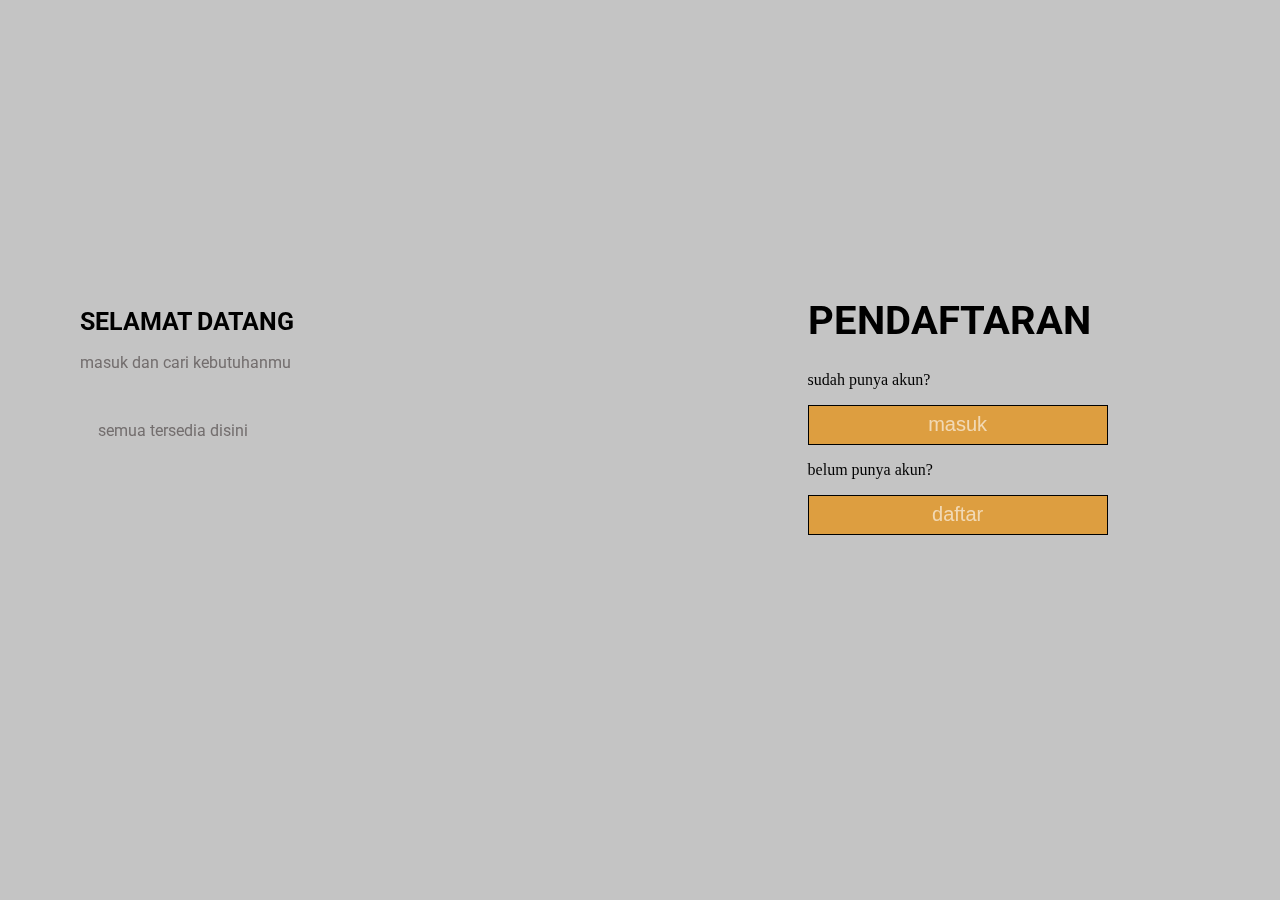
<file: otoOlshop/pendaftaran/index.html>
<!doctype html>
<html lang="en">
  <head>
  <title>PENDAFTARAN</title>
  <link rel="stylesheet" type="text/css" href="style.css">
  
  <!-- font-->
<style>
@import url('https://fonts.googleapis.com/css2?family=Roboto:wght@500&display=swap');
</style> 

 <style>
@import url('https://fonts.googleapis.com/css2?family=Roboto:wght@400;500&display=swap');
</style> 

  </head>
  <body>
    <div class="kiri">
      <h1>SELAMAT DATANG</h1>
      <p>masuk dan cari kebutuhanmu</p>
    </div> 

    <div class="teks">
      <p>semua tersedia disini</p>
    </div>

    <div class="kanan">
      <h1>PENDAFTARAN</h1>
      <p>sudah punya akun?</p>
      <button><a href="">masuk</a></button>
      <p>belum punya akun?</p>
      <button><a href="">daftar</a></button>
    </div>

   <!-- <div class="footer">
      <p>butuh bantuan? hubungi kami</p>
    </div>
  -->
  
  </body>
</html>
</file>
<file: otoOlshop/pendaftaran/style.css>
body{
	background-color: #C4C4C4;
}

.kiri {
	float: right;
	width: 90%;
}

.kiri h1{
	font-family: 'Roboto', sans-serif;
	font-size: 25px;
	margin-top: 10px;
	/*position:fixed; left:80px; top:10%;*/
}

.kiri p{
    font-family: 'Roboto', sans-serif;
    color: #736E6E;
}

.kiri {
	position:fixed; left:80px; top:33%; 
}

.kanan {
	float: right;
	width: 33%;
	position:fixed; right:50px; top:30%; 
}

.kanan h1{
	font-family: 'Roboto', sans-serif;
	font-size: 40px;
}

.kanan button{
	background-color: #DD9E40;
	text-decoration: none;
	border: 1px solid black;
	width: 300px;
	height: 40px;
	cursor: pointer;
	font-size: 20px;
}

.kanan button a{
	text-decoration: none;
	color: #FFFFFF;
	opacity: 61%;
}

.teks {
	float: right;
	width: 90%;
	position:fixed; left:98px; top:45%; 
	font-family: 'Roboto', sans-serif;
    color: #736E6E;
}
/* tampilan di mobile*/
/**@media screen and (max-width: 600px) {
  .kanan h1 {
    background-color: olive;
  }
}
**/
</file>
